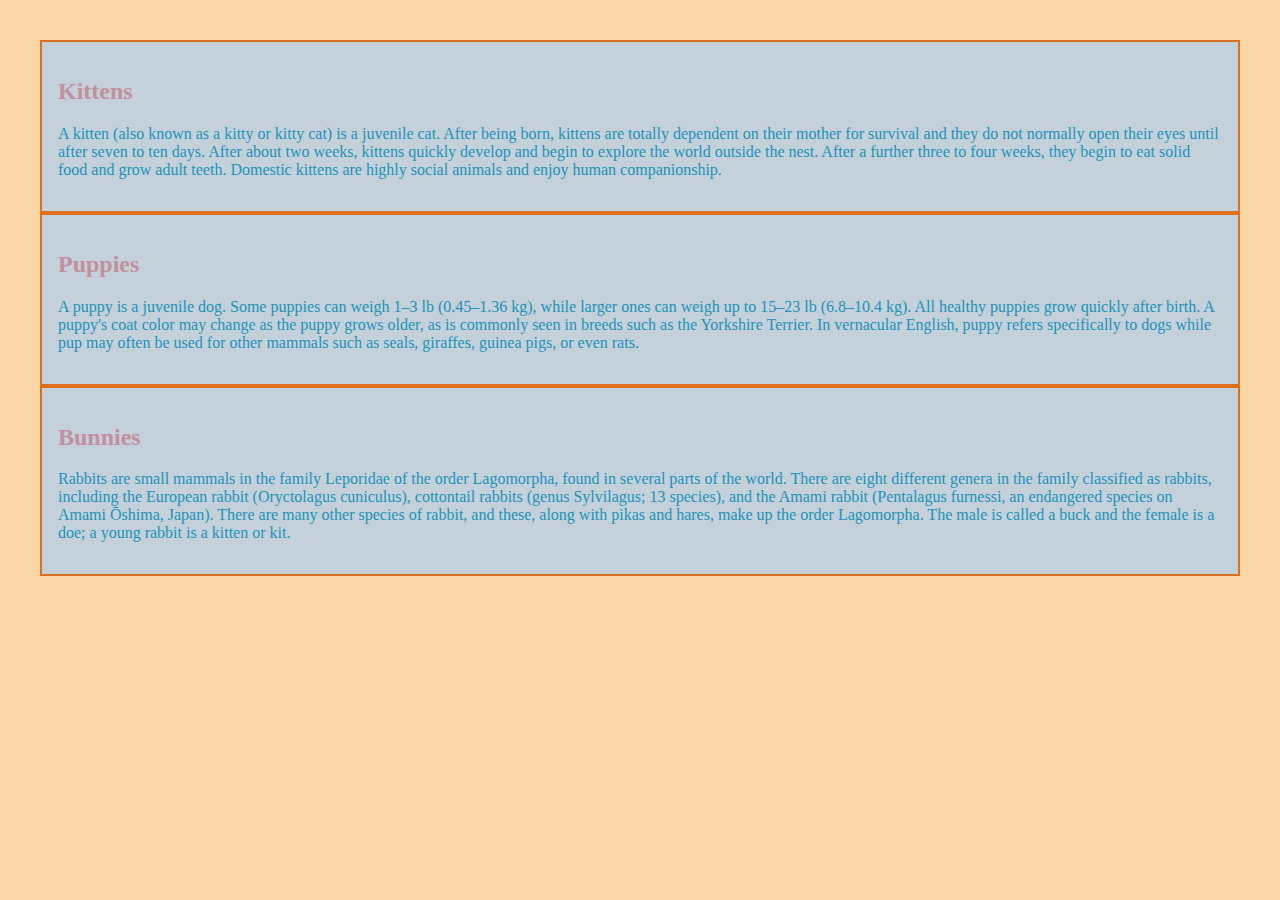
<file: Grid.html>
<!DOCTYPE html>
<!-- saved from url=(0087)http://trucnguyen.github.io/bootstrap-hosting-workshop/exercises/grid/grid_starter.html -->
<html lang="en"><head><meta http-equiv="Content-Type" content="text/html; charset=UTF-8">
        
        <title>Grid</title>
        <meta name="viewport" content="width=device-width, initial-scale=1.0">
        <link rel="stylesheet" href="https://maxcdn.bootstrapcdn.com/bootstrap/4.0.0-alpha.2/css/bootstrap.min.css" 
              integrity="sha384-y3tfxAZXuh4HwSYylfB+J125MxIs6mR5FOHamPBG064zB+AFeWH94NdvaCBm8qnd" crossorigin="anonymous">
        <link rel="stylesheet" href="./Grid_files/grid.css">
    </head>

    <body>
     <div class="container">
      <div class="row">
        <div id="animals">
           <div class="col-lg-4 col-md-6 col-xs-12">
            <h2>Kittens</h2>
            <p>A kitten (also known as a kitty or kitty cat) is a juvenile cat. After being born, kittens are totally dependent on their mother for survival and they do not normally open their eyes until after seven to ten days. After about two weeks, kittens quickly develop and begin to explore the world outside the nest. After a further three to four weeks, they begin to eat solid food and grow adult teeth. Domestic kittens are highly social animals and enjoy human companionship.</p>
            </div>
          <div class="col-lg-4 col-md-6 col-xs-12">
            <h2>Puppies</h2>
            <p>A puppy is a juvenile dog. Some puppies can weigh 1–3 lb (0.45–1.36 kg), while larger ones can weigh up to 15–23 lb (6.8–10.4 kg). All healthy puppies grow quickly after birth. A puppy's coat color may change as the puppy grows older, as is commonly seen in breeds such as the Yorkshire Terrier. In vernacular English, puppy refers specifically to dogs while pup may often be used for other mammals such as seals, giraffes, guinea pigs, or even rats.</p>
          </div>
          <div class="col-lg-4 col-md-6 col-xs-12">
            <h2>Bunnies</h2>
            <p>Rabbits are small mammals in the family Leporidae of the order Lagomorpha, found in several parts of the world. There are eight different genera in the family classified as rabbits, including the European rabbit (Oryctolagus cuniculus), cottontail rabbits (genus Sylvilagus; 13 species), and the Amami rabbit (Pentalagus furnessi, an endangered species on Amami Ōshima, Japan). There are many other species of rabbit, and these, along with pikas and hares, make up the order Lagomorpha. The male is called a buck and the female is a doe; a young rabbit is a kitten or kit.</p>
          </div>
    </div>
  </div>
     </div>

</body></html>
</file>
<file: Grid_files/grid.css>
body {
  padding: 2rem;
  background-color: #FAD6A6;
}
h2 { 
  color: #C4909D;
  }
h3 {
  margin-top: 2rem;
}

.row {
  margin-bottom: 1rem;
}
.row .row {
  margin-top: 1rem;
  margin-bottom: 0;
}

#animals div{
  padding: 1rem;
  background-color: #C4D1DA;
  color: #2094B9;
  border: 2px solid #DE6F20 ;
}

hr {
  margin-top: 2rem;
  margin-bottom: 2rem;
}
</file>
